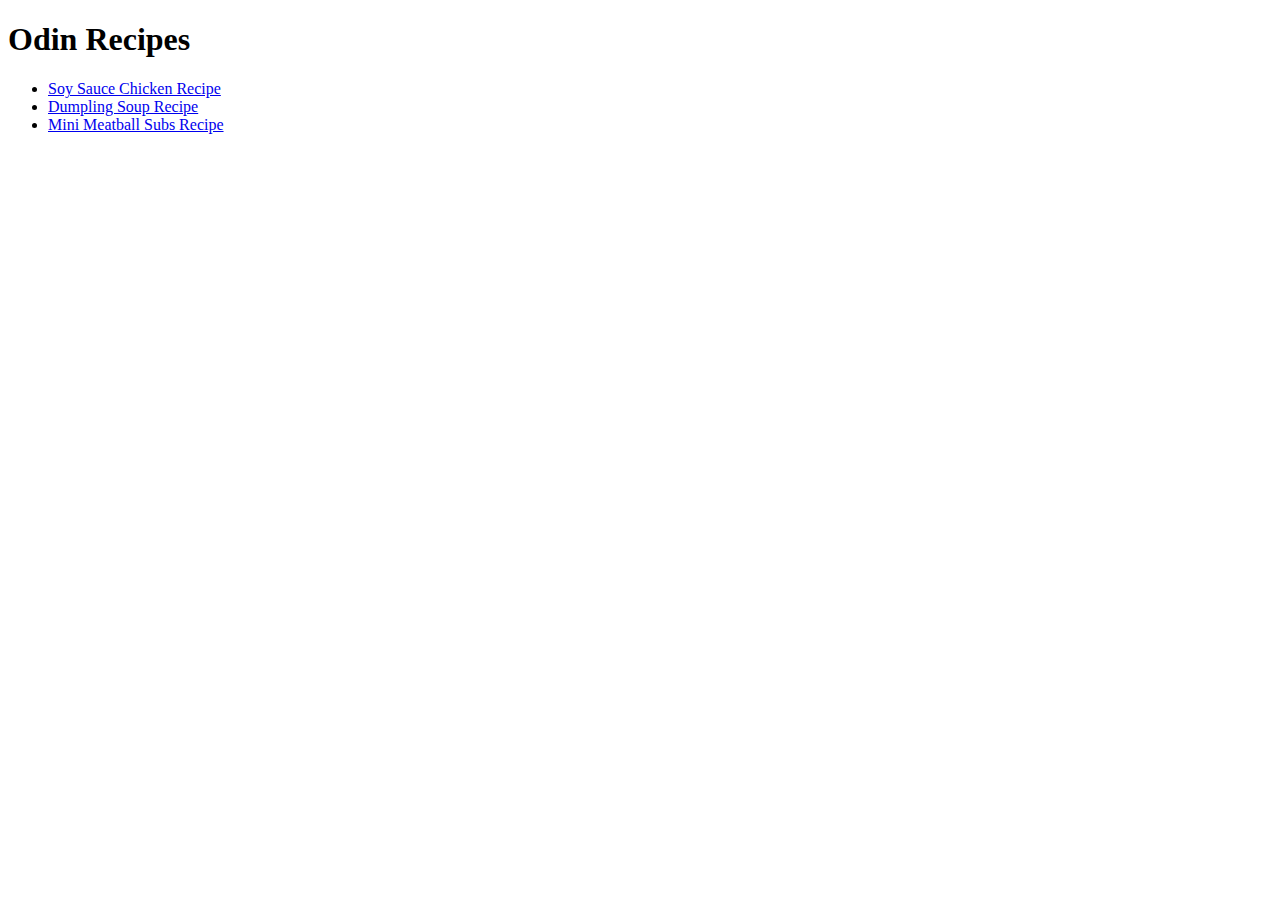
<file: index.html>
<!DOCTYPE html>
<html lang="en">
    <head>
        <meta charset="utf-8">
        <title>Recipes!</title>
    </head>
    <body>
        <h1>Odin Recipes</h1>
        <ul>
            <li><a href="recipes/soy-sauce-chicken.html">Soy Sauce Chicken Recipe</a></li>
            <li><a href="recipes/dumpling-soup.html">Dumpling Soup Recipe</a></li>
            <li><a href="recipes/mini-meatball-subs.html">Mini Meatball Subs Recipe</a></li>
        </ul>
    </body>


</html>
</file>
